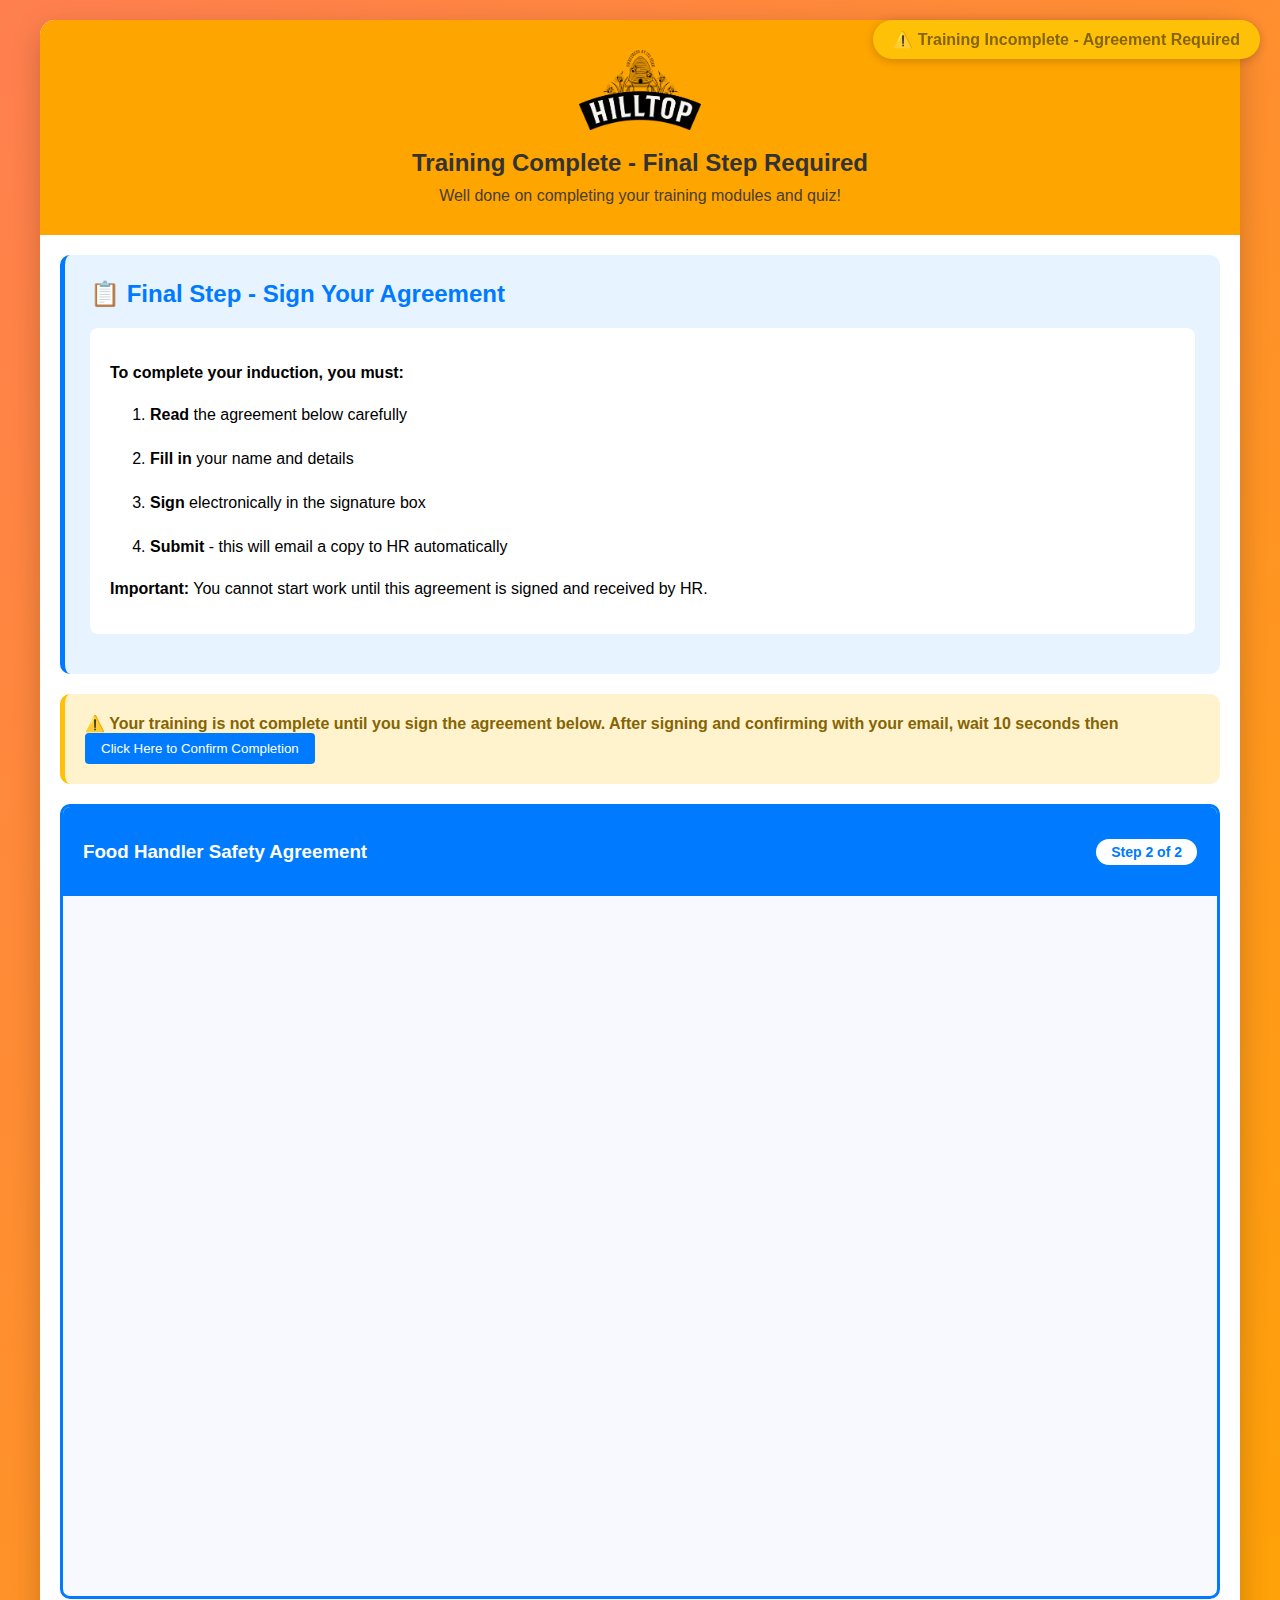
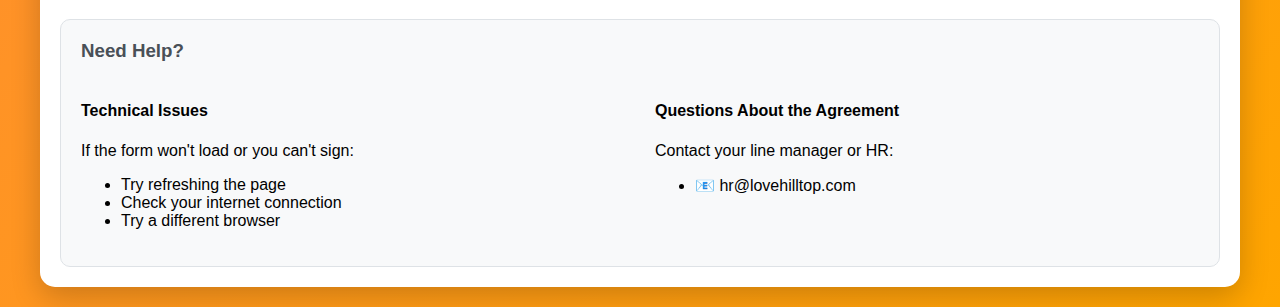
<file: thankyou.html>
<!DOCTYPE html>
<html lang="en">
<head>
    <meta charset="UTF-8">
    <meta name="viewport" content="width=device-width, initial-scale=1.0">
    <title>Final Step - Sign Agreement - Hilltop Honey</title>
    <style>
        body {
            font-family: Arial, sans-serif;
            margin: 0;
            padding: 20px;
            background: linear-gradient(135deg, #ff7f50 0%, #ffa500 100%);
            min-height: 100vh;
        }
        .container {
            max-width: 1200px;
            margin: 0 auto;
            background: white;
            border-radius: 15px;
            box-shadow: 0 10px 30px rgba(0,0,0,0.2);
            overflow: hidden;
        }
        .header {
            background: #ffa500;
            color: #333;
            text-align: center;
            padding: 30px 20px;
        }
        .logo-image {
            max-height: 80px;
            max-width: 300px;
            margin-bottom: 15px;
        }
        .header h1 {
            margin: 0;
            font-size: 24px;
        }
        .header p {
            margin: 10px 0 0 0;
            opacity: 0.9;
        }
        .instructions {
            background: #e7f3ff;
            padding: 25px;
            margin: 20px;
            border-radius: 10px;
            border-left: 5px solid #007bff;
        }
        .instructions h2 {
            color: #007bff;
            margin-top: 0;
            display: flex;
            align-items: center;
            gap: 10px;
        }
        .step-list {
            background: white;
            padding: 20px;
            border-radius: 8px;
            margin: 15px 0;
        }
        .step-list li {
            margin: 10px 0;
            padding: 8px 0;
        }
        .warning {
            background: #fff3cd;
            color: #856404;
            padding: 20px;
            margin: 20px;
            border-radius: 10px;
            border-left: 5px solid #ffc107;
            font-weight: bold;
        }
        .form-container {
            margin: 20px;
            border: 3px solid #007bff;
            border-radius: 10px;
            background: #f8f9ff;
            position: relative;
            min-height: 600px;
        }
        .form-header {
            background: #007bff;
            color: white;
            padding: 15px 20px;
            margin: 0;
            border-radius: 7px 7px 0 0;
            display: flex;
            justify-content: space-between;
            align-items: center;
        }
        .completion-tracker {
            background: white;
            color: #007bff;
            padding: 5px 15px;
            border-radius: 20px;
            font-weight: bold;
            font-size: 14px;
        }
        iframe {
            width: 100%;
            height: 700px;
            border: none;
            display: block;
        }
        .help-section {
            background: #f8f9fa;
            padding: 20px;
            margin: 20px;
            border-radius: 10px;
            border: 1px solid #dee2e6;
        }
        .help-section h3 {
            color: #495057;
            margin-top: 0;
        }
        .contact-info {
            display: flex;
            gap: 30px;
            flex-wrap: wrap;
        }
        .contact-item {
            flex: 1;
            min-width: 200px;
        }
        .status-indicator {
            position: fixed;
            top: 20px;
            right: 20px;
            background: #ffc107;
            color: #856404;
            padding: 10px 20px;
            border-radius: 25px;
            font-weight: bold;
            box-shadow: 0 2px 10px rgba(0,0,0,0.2);
            z-index: 1000;
        }
        @media (max-width: 768px) {
            body {
                padding: 10px;
            }
            .header {
                padding: 20px 15px;
            }
            .logo {
                font-size: 24px;
            }
            .header h1 {
                font-size: 20px;
            }
            .instructions, .warning, .form-container, .help-section {
                margin: 10px;
            }
            iframe {
                height: 500px;
            }
            .status-indicator {
                position: static;
                margin: 10px;
                text-align: center;
            }
        }
    </style>
</head>
<body>
    <div class="status-indicator" id="statusIndicator">
        ⚠️ Training Incomplete - Agreement Required
    </div>

    <div class="container">
        <div class="header">
            <img src="images/hilltop-logo.png" alt="Hilltop Honey Logo" class="logo-image">
            <h1>Training Complete - Final Step Required</h1>
            <p>Well done on completing your training modules and quiz!</p>
        </div>

        <div class="instructions">
            <h2>📋 Final Step - Sign Your Agreement</h2>
            <div class="step-list">
                <p><strong>To complete your induction, you must:</strong></p>
                <ol>
                    <li><strong>Read</strong> the agreement below carefully</li>
                    <li><strong>Fill in</strong> your name and details</li>
                    <li><strong>Sign</strong> electronically in the signature box</li>
                    <li><strong>Submit</strong> - this will email a copy to HR automatically</li>
                </ol>
                <p><strong>Important:</strong> You cannot start work until this agreement is signed and received by HR.</p>
            </div>
        </div>

        <div class="warning">
            ⚠️ Your training is not complete until you sign the agreement below. After signing and confirming with your email, wait 10 seconds then <button onclick="checkCompletion()" style="background: #007bff; color: white; padding: 8px 16px; border: none; border-radius: 4px; cursor: pointer;">Click Here to Confirm Completion</button>
        </div>

        <div class="form-container">
            <div class="form-header">
                <h3>Food Handler Safety Agreement</h3>
                <div class="completion-tracker">Step 2 of 2</div>
            </div>
            
            <iframe 
                src="https://eu1.documents.adobe.com/public/esignWidget?wid=CBFCIBAA3AAABLblqZhBpcWLgB9f6Ch_YGhallJB3WU_kag3w4cfHT2WeUWg_OSptvu4FrRHd4tbdzeOnuiw*&hosted=false"
                title="Food Handler Safety Agreement - Electronic Signature Required"
                id="adobeForm">
            </iframe>
        </div>

        <div class="help-section">
            <h3>Need Help?</h3>
            <div class="contact-info">
                <div class="contact-item">
                    <h4>Technical Issues</h4>
                    <p>If the form won't load or you can't sign:</p>
                    <ul>
                        <li>Try refreshing the page</li>
                        <li>Check your internet connection</li>
                        <li>Try a different browser</li>
                    </ul>
                </div>
                <div class="contact-item">
                    <h4>Questions About the Agreement</h4>
                    <p>Contact your line manager or HR:</p>
                    <ul>
                        <li>📧 hr@lovehilltop.com</li>
                    </ul>
                </div>
            </div>
        </div>
    </div>

    <script>
        // Check completion button
        function checkCompletion() {
            const confirmed = confirm('Have you signed the agreement and confirmed it with your email address?\n\nClick OK if yes, Cancel if you need to complete the form first.');
            
            if (confirmed) {
                // Mark as complete
                updateStatus('completed');
                
                // Show completion message
                showCompletionMessage();
            } else {
                alert('Please complete the form first, then try again.');
            }
        }
        
        function showCompletionMessage() {
            // Hide the form container
            document.querySelector('.form-container').innerHTML = `
                <div style="text-align: center; padding: 60px 20px; background: #d4edda; color: #155724; border-radius: 10px;">
                    <h2>✅ Training Complete!</h2>
                    <p style="font-size: 18px; margin: 20px 0;">Congratulations! You have successfully completed your Hilltop Honey induction training.</p>
                    <p><strong>What happens next:</strong></p>
                    <ul style="text-align: left; max-width: 400px; margin: 20px auto;">
                        <li>HR will receive your signed agreement within 24 hours</li>
                        <li>You should receive a confirmation email</li>
                        <li>Your manager will be notified of completion</li>
                        <li>You can now start your first shift</li>
                    </ul>
                    <p style="margin-top: 30px;"><strong>Welcome to the Hilltop Honey team!</strong></p>
                </div>
            `;
        }
        const urlParams = new URLSearchParams(window.location.search);
        const fromQuiz = urlParams.get('from') === 'quiz';
        const userName = urlParams.get('name') || '';
        
        if (fromQuiz) {
            // Update page for someone coming from the quiz
            document.querySelector('.header h1').textContent = `Well Done${userName ? ', ' + userName : ''}! One Final Step...`;
        }

        // Monitor form submission (this is a basic example)
        let formSubmitted = false;
        
        // Listen for form events if possible
        window.addEventListener('message', function(event) {
            // Adobe forms may send completion messages
            if (event.data && event.data.type === 'form_completed') {
                formSubmitted = true;
                updateStatus('completed');
            }
        });

        function updateStatus(status) {
            const indicator = document.getElementById('statusIndicator');
            if (status === 'completed') {
                indicator.innerHTML = '✅ Training Complete - Agreement Signed';
                indicator.style.background = '#d4edda';
                indicator.style.color = '#155724';
                
                // Could redirect back to a success page
                setTimeout(() => {
                    if (confirm('Training complete! Would you like to return to the training portal?')) {
                        // Redirect to wherever they should go next
                        window.location.href = '/training-portal';
                    }
                }, 2000);
            }
        }

        // Prevent page refresh warnings
        let isSubmitting = false;
        
        window.addEventListener('beforeunload', function(e) {
            if (!formSubmitted && !isSubmitting) {
                const message = 'You haven\'t signed the agreement yet. Your training won\'t be complete if you leave now.';
                e.returnValue = message;
                return message;
            }
        });

        // Focus on form when page loads
        window.addEventListener('load', function() {
            setTimeout(() => {
                document.getElementById('adobeForm').focus();
            }, 1000);
        });
    </script>
</body>
</html>
</file>
